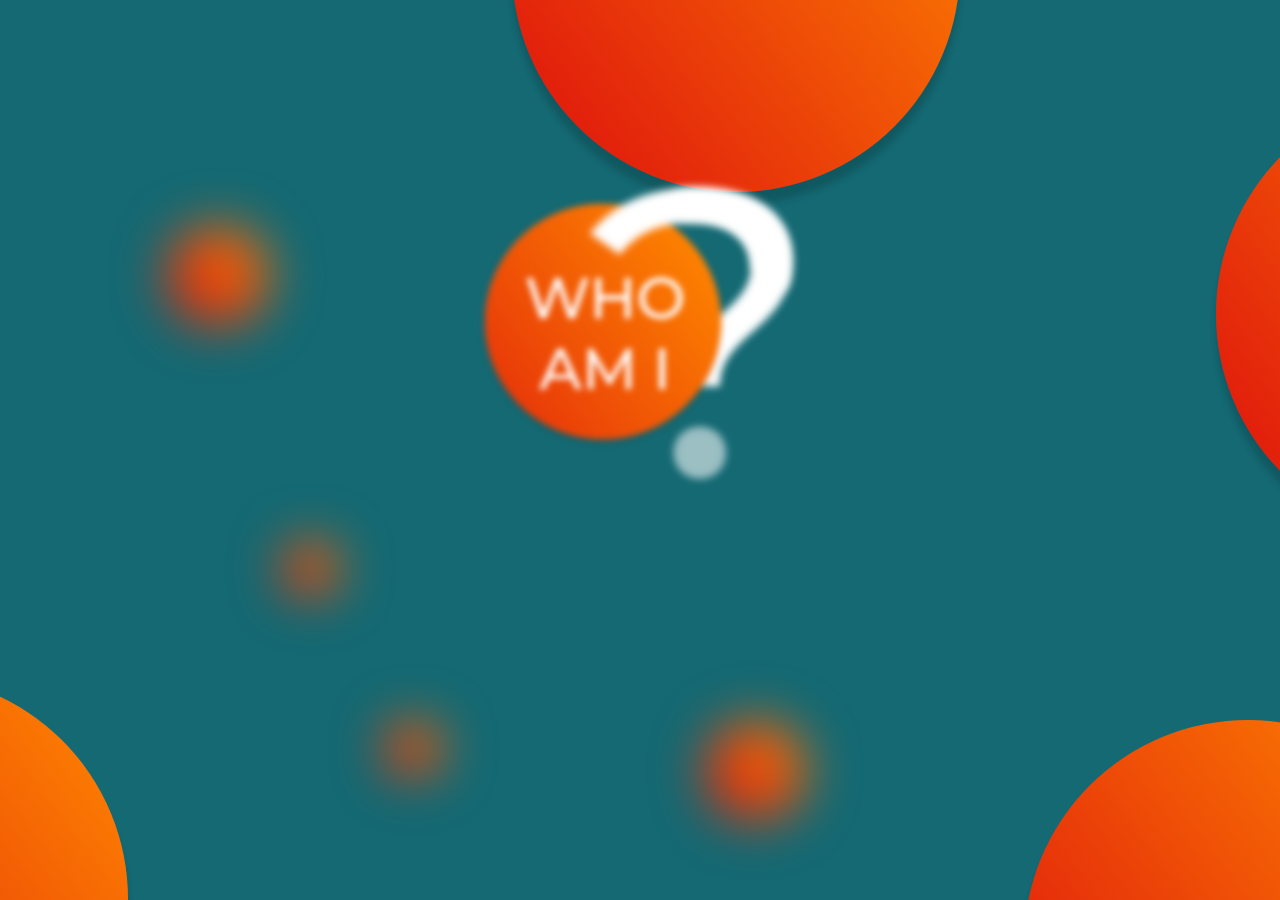
<file: index.html>
<!DOCTYPE html>
<html lang="en">
<head>
    <meta charset="UTF-8">
    <meta http-equiv="X-UA-Compatible" content="IE=edge">
    <meta name="viewport" content="width=device-width, initial-scale=1.0">
    <title>Mehmet Emre Yıldız</title>
    <link rel="stylesheet" href="/css/style.css">
    <script src="/js/script.js"></script>
</head>
<body>
    <div id="splash" class="ball xl-ball" style="position: absolute; height: 10px; width: 10px; display: none; z-index: 1;"></div>
    <div id="home" class="home-page">
        <div class="ball xl-ball float-y" style="position: absolute; left: 40vw; top: -20vw"></div>
        <div class="ball xl-ball float-x" style="position: absolute; left: 95vw; top: 10vh;"></div>
        <div class="ball xl-ball float-y delay" style="position: absolute; left: 80vw; top: 80vh;"></div>
        <div class="ball xl-ball float-xy" style="position: absolute; left: -25vw; top: 75vh;"></div>
        <div class="ball sm-ball float-xy delay" style="position: absolute; left: 13vw; top: 25vh;"></div>
        <div class="ball sm-ball float-x" style="position: absolute; left: 55vw; top: 80vh;"></div>
        <div class="ball xs-ball float-y" style="position: absolute; left: 22vw; top: 60vh;"></div>
        <div class="ball xs-ball float-x delay" style="position: absolute; left: 30vw; top: 80vh;"></div>
        <img class="home blur" src="img/whoami.png" alt="" onclick="splash()">
    </div>
</body>
</html>
</file>
<file: css/style.css>
* {
  padding: 0;
  margin: 0;
  box-sizing: border-box;
}

html {
  height: 100%;
}

body {
  height: 100%;
  background-repeat: no-repeat;
  background-attachment: fixed;
}

.background-video {
  width: 100%;
  z-index: -1;
}

.footer {
  padding-bottom: 10rem;
}

.shadow {
  box-shadow: 0vw 0.5vmax 0.3vmax #00000029;
}

.green {
  background: #146973;
}

.orange {
  background: fixed;
  background: linear-gradient(233deg, #ff8900 0%, #e24027 100%);
  max-height: 100vh;
  overflow-y: hidden;
}

.person-photo {
  position: absolute;
  top: 20vh;
  left: -2.8rem;
}

.person-photo img {
  width: 380px;
  height: auto;
}

.home-texts {
  margin-top: 5rem;
}

.designer-text {
  font-size: 4rem;
  text-shadow: -20px -20px 50px #ff8900, 20px -20px 50px #ff8900,
    20px 20px 50px #ff8900, -20px 20px 50px #ff8900;
}

.text-center {
  text-align: center;
}

.text-white {
  color: white;
}

.link-white {
  color: white;
  text-decoration: none;
}

.language-card {
  margin-top: 3rem;
}

.edu-card hr {
  height: 0.2rem;
  background-color: tomato;
  border: none;
}

.contact-logos {
  position: absolute;
  bottom: 3rem;
  right: 50%;
  transform: translateX(50%);
}

@media (max-width: 1440px) {
  .contact-logos {
    transform: translateX(85%);
  }
}

@media (max-width: 1024px) {
  .contact-logos {
    transform: translateX(95%);
  }
}

@media (max-width: 912px) {
  .contact-logos {
    transform: translateX(50%);
  }
}

@media (max-width: 768px) {
  .contact-logos {
    transform: translateX(50%);
  }
  .person-photo {
    display: none !important;
  }
}

@media (max-width: 425px) {
  .contact-logos .logo img {
    width: 20px;
    height: 20px;
  }
  .mid-logos,
  .whoami-home,
  .person-photo {
    display: none !important;
  }
}
.whoami-home {
  position: absolute;
  right: 2rem;
  top: 5rem;
}

.logo {
  border-radius: 50%;
  border-color: white;
  border-style: solid;
  border-width: 2px;
  display: inline-block;
}

.profile-pic {
  border-radius: 2rem;
  max-width: 100%;
  border: solid 0.8rem;
  border-color: rgba(255, 255, 255, 0.433);
  box-shadow: 0vw 0.5vmax 0.3vmax #00000029;
}

.home-page {
  margin: 0;
  background: #146973;
  height: 100%;
  width: 100%;
  position: fixed;
}

.who-page {
  margin: 0;
  background: #146973;
  height: 100%;
  width: 100%;
  position: fixed;
  display: "none";
}

/* Home Page Styles */
div.ball {
  overflow: hidden;
  background: linear-gradient(233deg, #ff8900 0%, #dd0e0e 100%);
  border-radius: 50%;
}

.video {
  overflow: hidden;
  border-radius: 2%;
  width: 75vw;
}

.edu-card {
  padding: 2rem;
  background-color: #12636c;
  margin-top: 3rem;
  box-shadow: 0vw 0.5vmax 0.3vmax #00000029;
}

.xl-ball {
  width: 35vmax;
  height: 35vmax;
  box-shadow: 0vw 1vmax 0.6vmax #00000029;
}

.xxl-ball {
  width: 80vmax;
  height: 50vmax;
  box-shadow: 0vw 1vmax 0.6vmax #00000029;
}

.l-ball {
  width: 15vmax;
  height: 15vmax;
  box-shadow: 0vw 1vmax 0.6vmax #00000029;
}

.sm-ball {
  filter: blur(2vmax);
  width: 8vmax;
  height: 8vmax;
}

.xs-ball {
  filter: blur(2vmax);
  width: 4.5vmax;
  height: 4.5vmax;
}

.img-ball {
  width: 25vmax;
  height: 25vmax;
  box-shadow: whitesmoke 0px 0px 3rem -10px, white 0px 0px 3rem -10px;
}

img.home {
  width: 25vmax;
  height: auto;
  position: absolute;
  left: 37.5vmax;
  top: 20vmin;
}

.blur {
  -webkit-filter: blur(3px);
  filter: blur(3px);
  -webkit-transition: 0.3s ease-in-out;
  transition: 0.3s ease-in-out;
  transition: transform 250ms;
}

.blur:hover {
  -webkit-filter: grayscale(0);
  filter: grayscale(0);
  transform: translateY(-1.3vh);
}

.float-x {
  transform: translatex(0px);
  animation: floatx 4s ease-in-out infinite;
}

.float-y {
  transform: translatey(0px);
  animation: floaty 6s ease-in-out infinite;
}

.float-xy {
  transform: translatex(0px) translatey(0px);
  animation: floatxy 8s ease-in-out infinite;
}

.delay {
  animation-delay: 0.5s;
}

.splash {
  animation: splash 1200ms ease-out;
}

.splash-reverse {
  animation: splash 1.2s ease-in reverse;
}

@media (max-width: 992px) {
  img.home {
    left: 37.5vmin;
    top: 30vmax;
  }
}

@keyframes floatx {
  0% {
    transform: translatex(0vw);
  }

  50% {
    transform: translatex(-2vw);
  }

  100% {
    transform: translatex(0vw);
  }
}

@keyframes floaty {
  0% {
    transform: translatey(0vh);
  }

  50% {
    transform: translatey(-3vh);
  }

  100% {
    transform: translatey(0vh);
  }
}

@keyframes floatxy {
  0% {
    transform: translatex(0vw) translatey(0vh);
  }

  50% {
    transform: translatex(-2.5vw) translatey(-2vh);
  }

  100% {
    transform: translatex(0vw) translatey(0vh);
  }
}

@keyframes splash {
  0% {
    transform: scale(1);
  }

  100% {
    transform: scale(250);
  }
}

/* Home Page Styles End */
</file>
